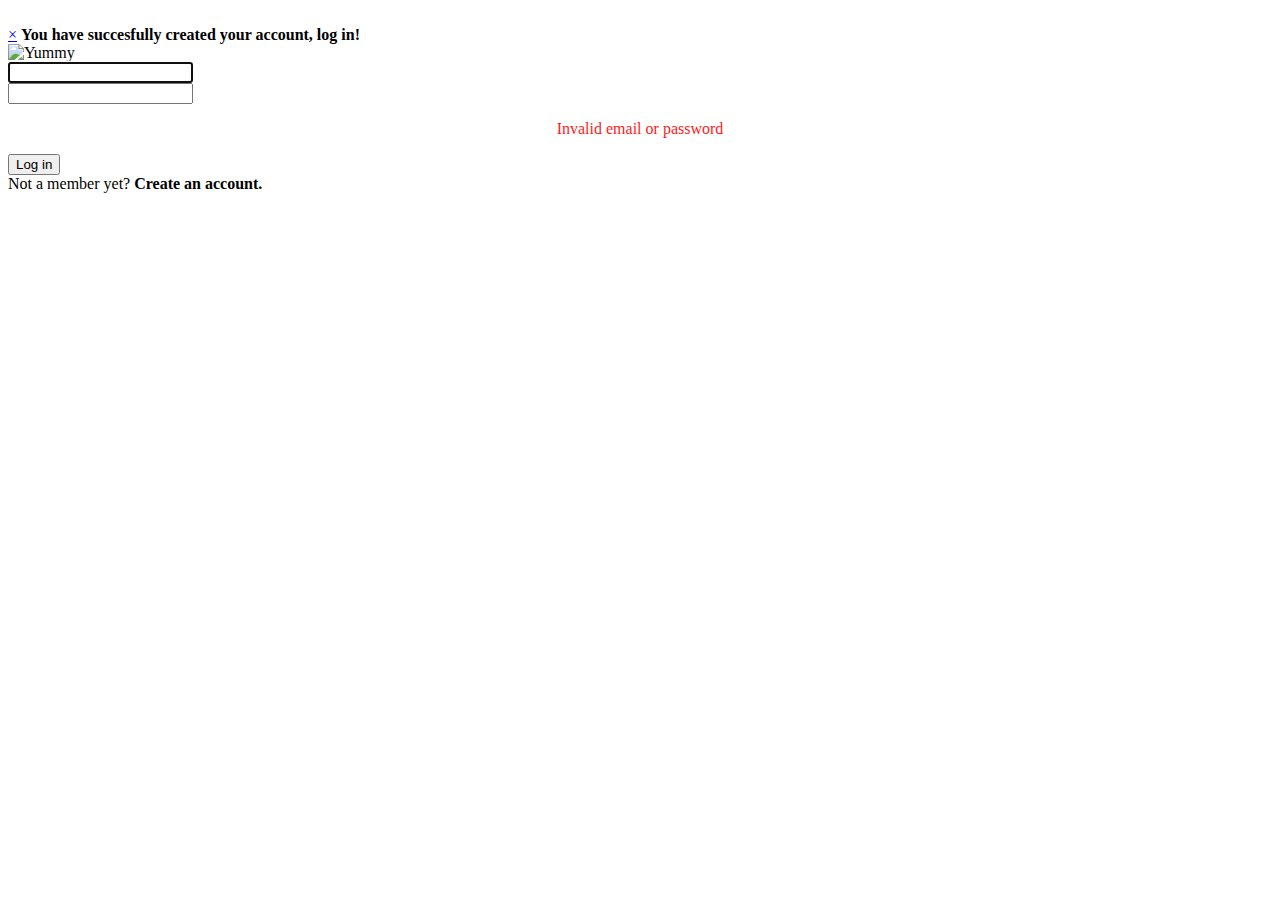
<file: src/main/resources/templates/login.html>
<!DOCTYPE html>
<html xmlns="http://www.w3.org/1999/xhtml"
	xmlns:th="http://www.thymeleaf.org">

<head>
	<title>Yummy</title>
	<link rel="stylesheet" href="https://bootswatch.com/flatly/bootstrap.min.css">
	<link rel="stylesheet" type="text/css" th:href="@{/css/login.css}" />
  	<script src="https://ajax.googleapis.com/ajax/libs/jquery/3.1.1/jquery.min.js"></script>
  	<script src="https://maxcdn.bootstrapcdn.com/bootstrap/3.3.7/js/bootstrap.min.js"></script>
</head>

<body th:background="@{/images/background/yummy_background_white_50.png}">
	<!--<form th:action="@{/registration}" method="get">-->
		<!--<button class="btn btn-md btn-warning btn-block" type="Submit">Go To Registration Page</button>-->
	<!--</form>	-->
	<!-------HEADER------->
	<div class="header">
		<img th:src="@{/images/logo/yummy_header.png}">
	</div>
	<div class="container-fluid">
		<!-------SUCCESS MESSAGE -->
		<div th:if="${successMessage}" class="alert alert-success alert-dismissable">
			<a href="#" class="close" data-dismiss="alert" aria-label="close">&times;</a>
			<strong>You have succesfully created your account, log in!</strong>
		</div>
		<!-------LOGIN FORM------->
		<div class="login-form">
			<form th:action="@{/login}" method="POST" >
				<img th:src="@{/images/logo/yummy_red.png}" class="img-responsive center-block" width="80%" alt="Yummy" />
				<br/>
				<input type="text" id="email" name="email"  th:placeholder="Email"
					class="form-control" autofocus /> <br/>
				<input type="password"  th:placeholder="Password"
					id="password" name="password" class="form-control" />
				<div align="center" th:if="${param.error}">
					<p style="font-size: 20; color: #FF1C19;">Invalid email or password</p>
				</div>
				<button class="btn btn btn-primary btn-block" name="Submit" value="Login" type="Submit">Log in</button>
				<br/>
				<a th:href="@{/registration}">Not a member yet? <strong>Create an account.</strong></a>
			</form>
		</div>
	</div>
</body>
</html>
</file>
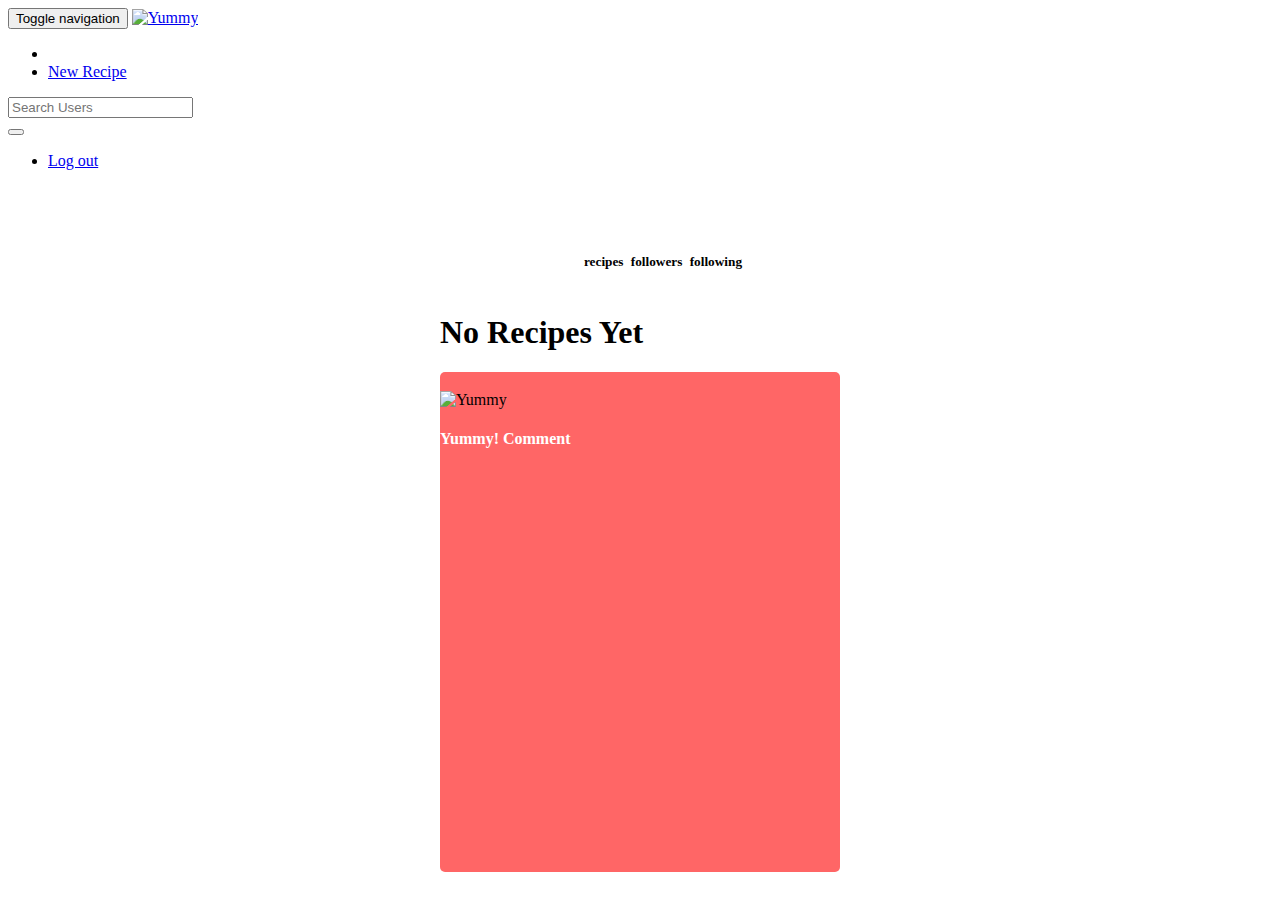
<file: src/main/resources/templates/profile.html>
<!DOCTYPE html>
<html xmlns="http://www.w3.org/1999/xhtml"
      xmlns:th="http://www.thymeleaf.org">

<head>
    <title>Yummy Profile</title>
    <link rel="stylesheet" href="https://bootswatch.com/flatly/bootstrap.min.css">
    <link rel="stylesheet" type="text/css" th:href="@{/css/home.css}" />
    <script src="https://ajax.googleapis.com/ajax/libs/jquery/3.1.1/jquery.min.js"></script>
    <script src="https://maxcdn.bootstrapcdn.com/bootstrap/3.3.7/js/bootstrap.min.js"></script>
</head>
<body>
<!-------NAVBAR------->
<nav class="navbar navbar-default">
    <div class="container-fluid">
        <div class="navbar-header">
            <button type="button" class="navbar-toggle collapsed" data-toggle="collapse" data-target="#bs-example-navbar-collapse-1">
                <span class="sr-only">Toggle navigation</span>
                <span class="icon-bar"></span>
                <span class="icon-bar"></span>
                <span class="icon-bar"></span>
            </button>
            <a id="img-home" class="navbar-brand" href="/home"><img th:src="@{/images/logo/yummy_white.png}" height="150%" alt="Yummy" /></a>
        </div>

        <div class="collapse navbar-collapse" id="bs-example-navbar-collapse-1">
            <ul class="nav navbar-nav">
                <li <li class="hover-bold"><a th:href="'/profile/' + ${username}" class="hover-bold" th:text="${username}"></a></li>
                <li class="hover-bold"><a href="/new_recipe" class="hover-bold">New Recipe</a></li>
            </ul>
            <form class="navbar-form navbar-left" action="/search" method="POST">
                <div class="form-group">
                    <input type="text" name="searchTerm" class="form-control" placeholder="Search Users">
                </div>
                <button type="submit" class="btn btn-primary"><span class="glyphicon glyphicon-search"></span></button>
            </form>
            <ul class="nav navbar-nav navbar-right">
                <li class="hover-bold"><a href="/logout"><span class="glyphicon glyphicon-log-out"></span> Log out</a></li>
            </ul>
        </div>
    </div>
</nav>
<!-------END OF NAVBAR------->
<div class="container-fluid">
    <!-------PROFILE DETAILS------->
    <div class="row justify-content-center" style="max-width: 1280px; margin-left: auto; margin-right: auto; display: table;">
        <div class="col-sm-4" style="display: inline-block">
            <img th:src="@{/images/profile/default_profile_picture.png}" style="max-width: 150px; margin-right: 50px; margin-bottom: 50px; margin-top: 30px" class="img-circle img-fluid">
        </div>
        <div class="col-sm-8" style="margin-top: 8px; display: inline-block;">
            <h1 th:text="${otherUsername}" style="font-weight: bold;"></h1>
            <h5><span class="badge" th:text="${numberOfRecipes}"></span><th:text style="margin-right: 4px"> recipes </th:text><span class="badge" th:text="${numberOfFollowers}"></span><th:text style="margin-right: 4px"> followers </th:text><span class="badge" th:text="${numberOfFollowing}"></span><th:text style="margin-right: 4px"> following </th:text></h5>
        </div>
    </div>
    <!-------RECIPES------->
    <div class="row" style="max-width: 1280px; margin-left: auto; margin-right: auto; display: table;">
        <div th:if="${recipes.empty}">
            <h1>No Recipes Yet</h1>
        </div>
        <!--Iteration-->
        <div class="col-md-6" th:each="recipe, iterStat : ${recipes}">
            <div style="background-color: #FF6666; height: 500px; width: 400px; border-radius: 5px;
margin-bottom: 40px; margin-left: auto; margin-right: auto; display: table;">
                <h3 th:text="${recipe.name}" style="color: white; font-weight: bold; margin-left: 10px; margin-top: 5px;"></h3>
                <a th:href="'/recipe/' + ${recipe.id}">
                    <img th:src="@{/images/food/kaja1.jpg}" width="100%" alt="Yummy" />
                </a>
                <br/>
                <h4 style="color: white;"><span class="glyphicon glyphicon-heart" style="color: white"></span> Yummy!  <span class="glyphicon glyphicon-comment" style="color: white"></span> Comment</h4>
            </div>
        </div>
    </div>
</div>
</body>
</html>
</file>
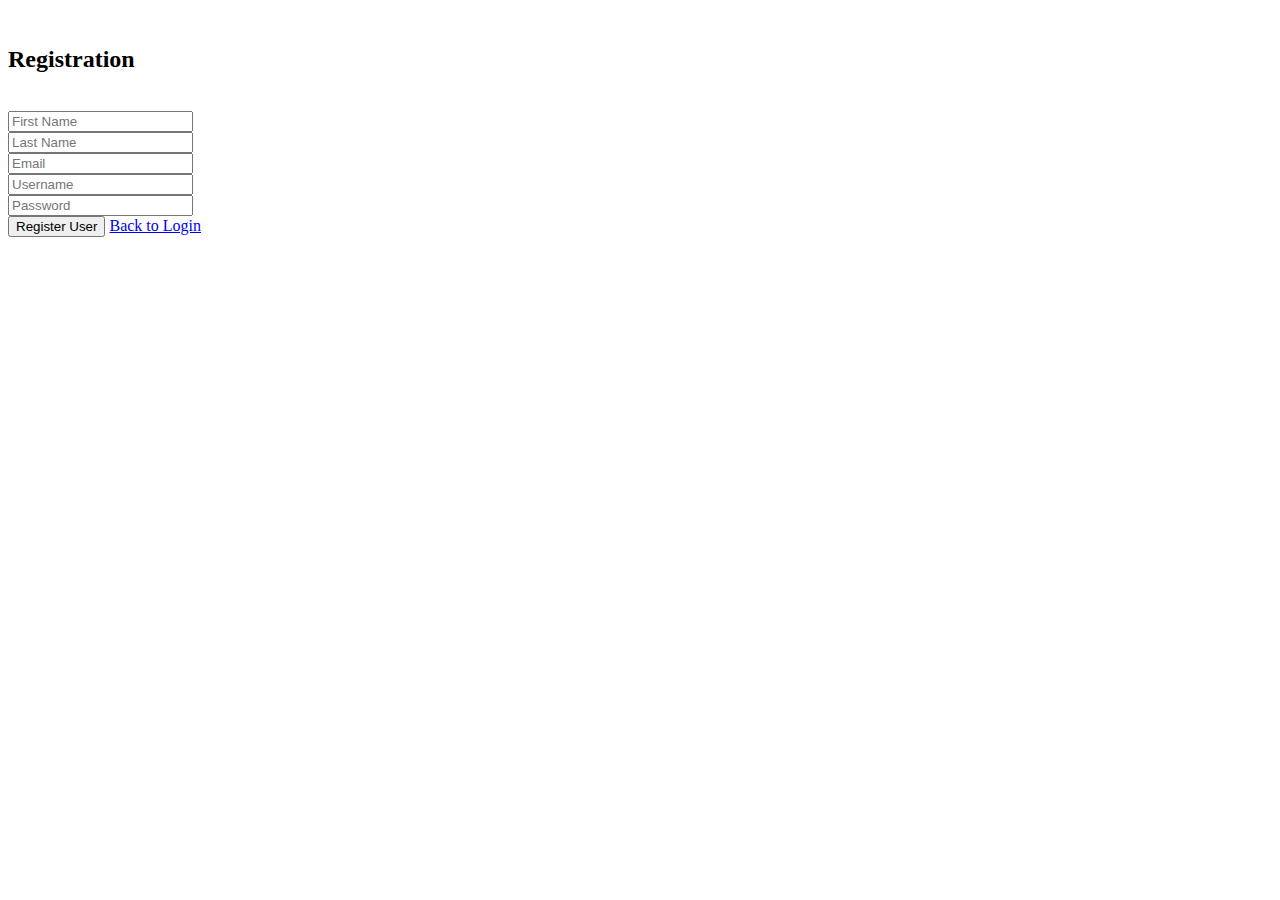
<file: src/main/resources/templates/registration.html>
<!DOCTYPE html>
<html lang="en" xmlns="http://www.w3.org/1999/xhtml"
	xmlns:th="http://www.thymeleaf.org">
<head>
	<title>Yummy Registration</title>
	<link rel="stylesheet" href="https://bootswatch.com/flatly/bootstrap.min.css">
	<link rel="stylesheet" type="text/css" th:href="@{/css/registration.css}" />
  	<script src="https://ajax.googleapis.com/ajax/libs/jquery/3.1.1/jquery.min.js"></script>
  	<script src="https://maxcdn.bootstrapcdn.com/bootstrap/3.3.7/js/bootstrap.min.js"></script>
</head>
<body>
<div class="header">
	<img th:src="@{/images/logo/yummy_header.png}">
</div>
	<div class="container-fluid">
		<div class="row">
			<div class="col-md-6 col-md-offset-3">
				<form autocomplete="off" action="#" th:action="@{/registration}"
					th:object="${user}" method="post" class="form-horizontal"
					role="form">
					<h2 id="h2-registration">Registration</h2><br>
					<div class="form-group">
						<div class="col-sm-12">
						<label th:if="${#fields.hasErrors('firstName')}" th:errors="*{firstName}"
								class="validation-message"></label>
						<input type="text" th:field="*{firstName}" placeholder="First Name"
								class="form-control" /> 
						</div>
					</div>

					<div class="form-group">
						<div class="col-sm-12">
						<label	th:if="${#fields.hasErrors('lastName')}" th:errors="*{lastName}"
								class="validation-message"></label>
							<input type="text" th:field="*{lastName}"
								placeholder="Last Name" class="form-control" /> 
						</div>
					</div>

					<div class="form-group">
						<div class="col-sm-12">
							<input type="text" th:field="*{email}" placeholder="Email"
								class="form-control" /> <label
								th:if="${#fields.hasErrors('email')}" th:errors="*{email}"
								class="validation-message"></label>
						</div>
					</div>

					<div class="form-group">
						<div class="col-sm-12">
							<label th:if="${#fields.hasErrors('username')}" th:errors="*{username}"
								   class="validation-message"></label>
							<input type="text" th:field="*{Username}" placeholder="Username"
								   class="form-control" />
						</div>
					</div>

					<div class="form-group">
						<div class="col-sm-12">
							<input type="password" th:field="*{password}"
								placeholder="Password" class="form-control" /> <label
								th:if="${#fields.hasErrors('password')}" th:errors="*{password}"
								class="validation-message"></label>
						</div>
					</div>

					<div class="form-group">
						<div class="col-sm-12">
							<button type="submit" class="btn btn-primary btn-block">Register User</button>
							<a href="home.html" class="btn btn-default btn-block">Back to Login</a>
						</div>
					</div>
					
					<span th:utext="${successMessage}"></span>

				</form>
			</div>
		</div>
	</div>

</body>
</html>
</file>
